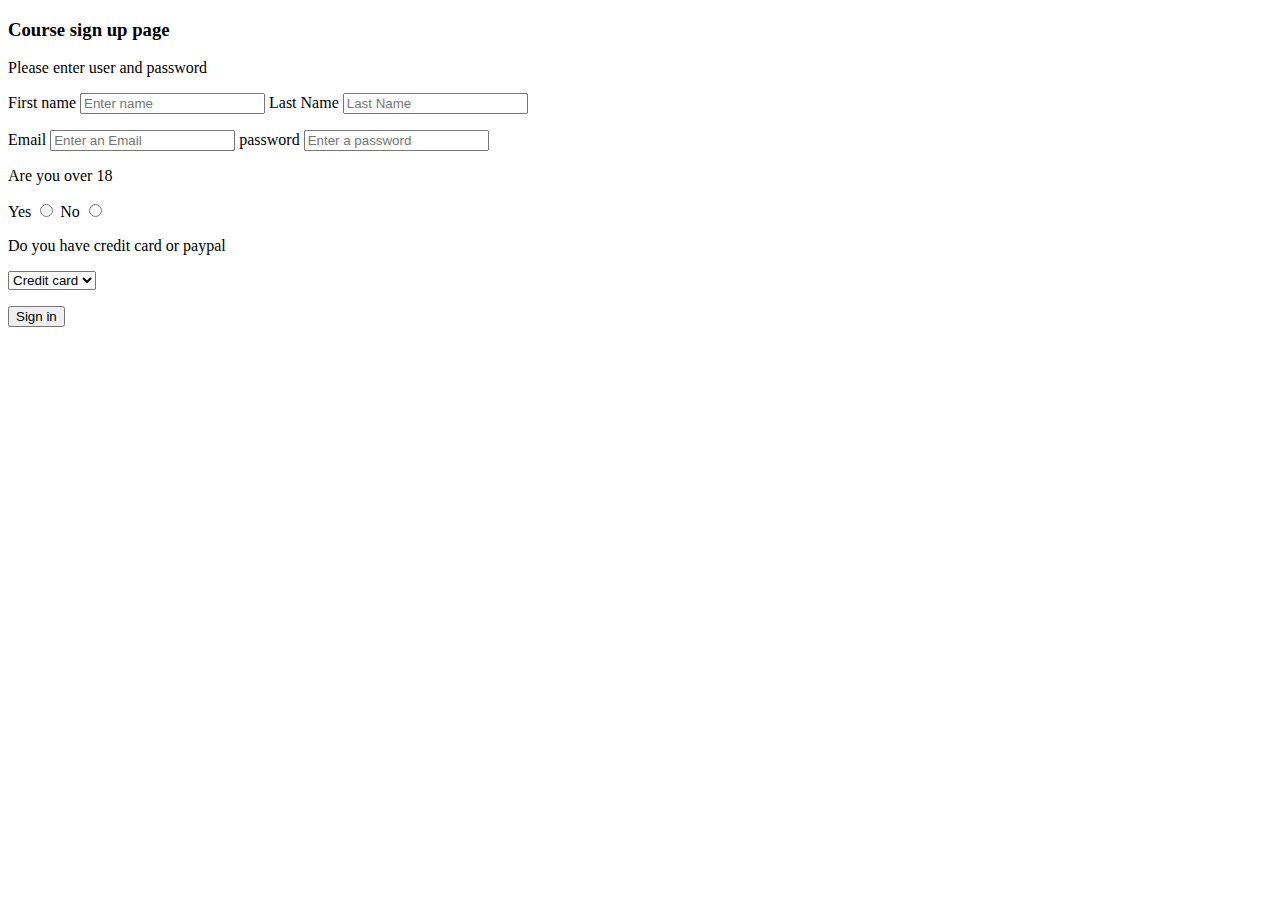
<file: five/template/first_project/templates/exercice2.html>
<!DOCTYPE html>
<html lang="en" dir="ltr">
  <head>
    <meta charset="utf-8">
    <title></title>
  </head>
  <body>
    <h3>Course sign up page</h3>
    <p>Please enter user and password</p>
    <form action="C:\Users\scrim\Desktop\Course HTML\basic.html" method="get">
      <label for="user">First name</label>
      <input id="user" type="text" name="user" placeholder="Enter name" required>
      <label for="last">Last Name</label>
      <input id= "last" type="text" name="last" placeholder="Last Name" required >
      <p></p>
      <label for="email">Email</label>
      <input id = "email" type="email" name="email" placeholder="Enter an Email" required>
      <label for="pass">password</label>
      <input id = "pass" type="password" name="password" placeholder="Enter a password" required>


      <p>Are you over 18</p>
      <label for="yes"> Yes</label>
      <input id ="yes" type="radio" name="yes_no" value="yes">
      <label for="no">No</label>
      <input id= "no" type="radio" name="yes_no" value="no">
      <p>Do you have credit card or paypal</p>
      <select  name="payment">
        <option value="card">Credit card</option>
        <option value="paypal">Paypal</option>

      </select>
      <p></p>
      <input type="submit" name="" value="Sign in">
    </form>
  </body>
</html>
</file>
